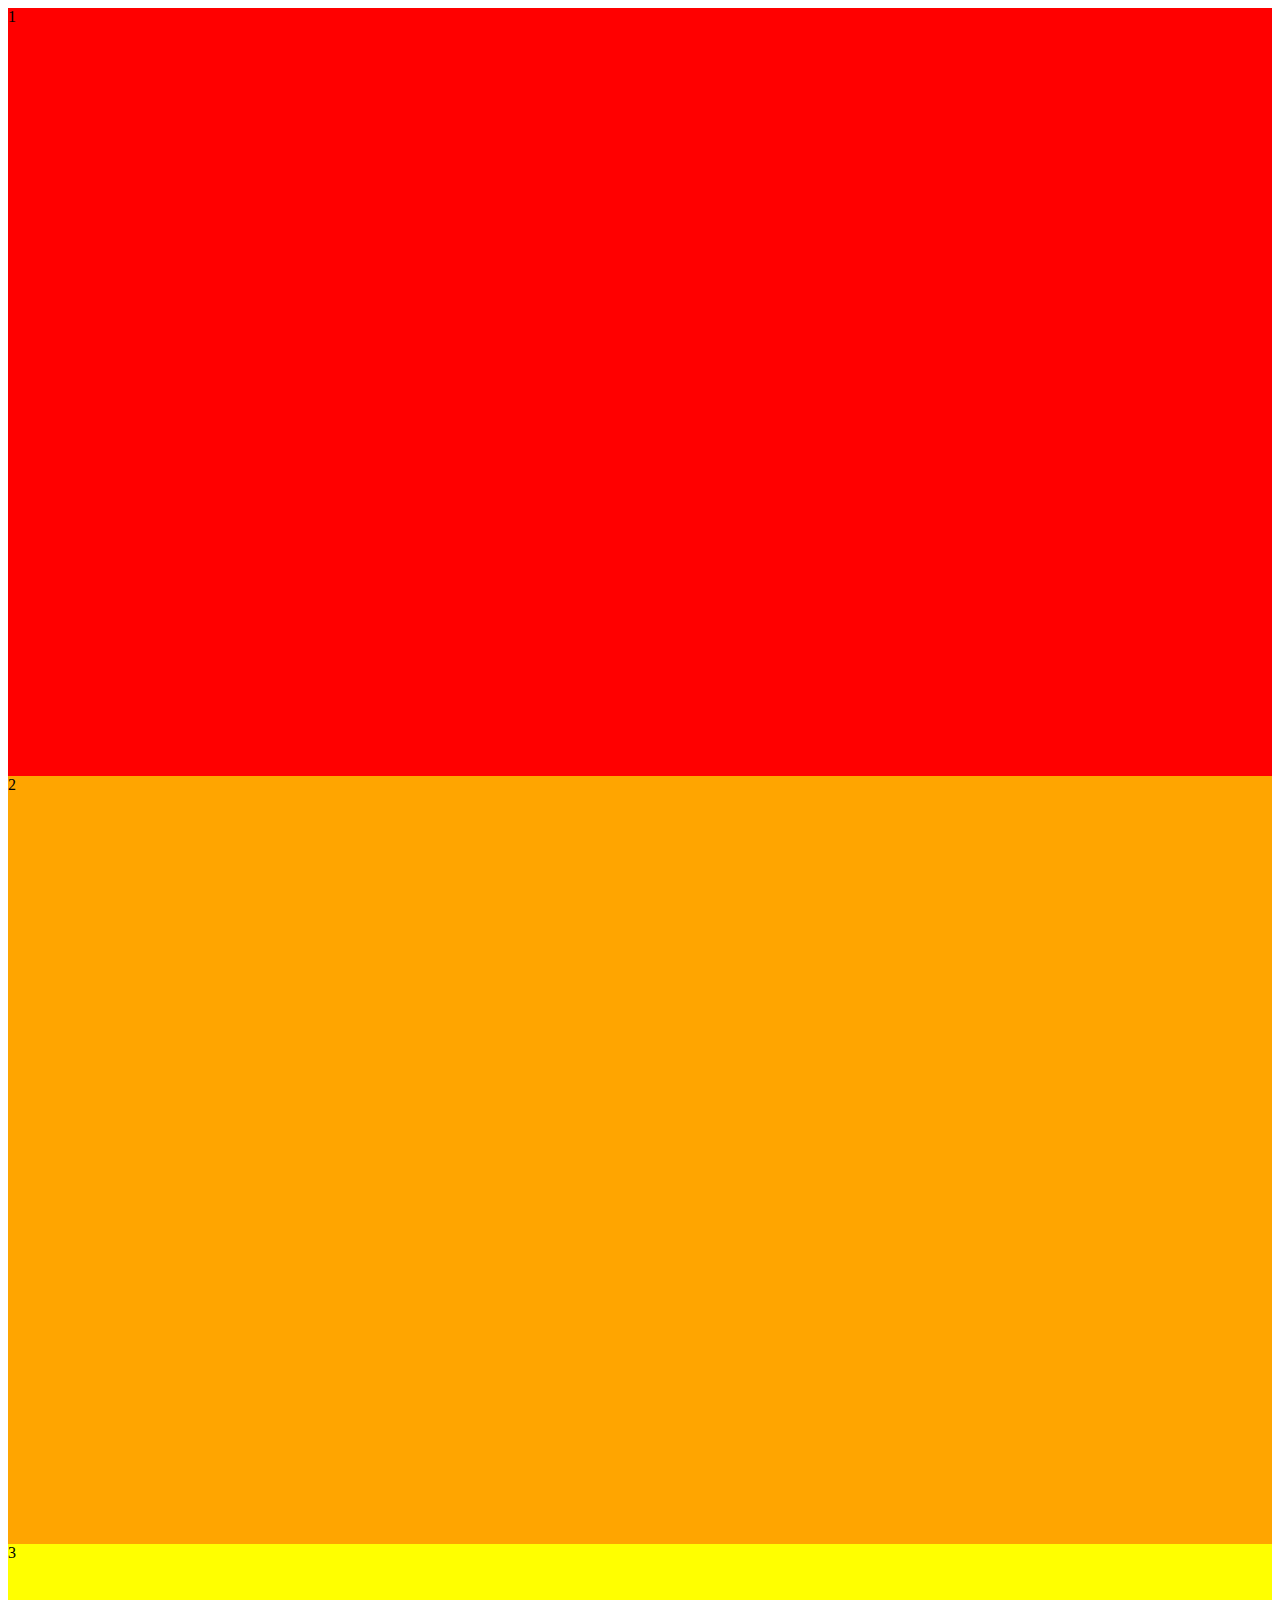
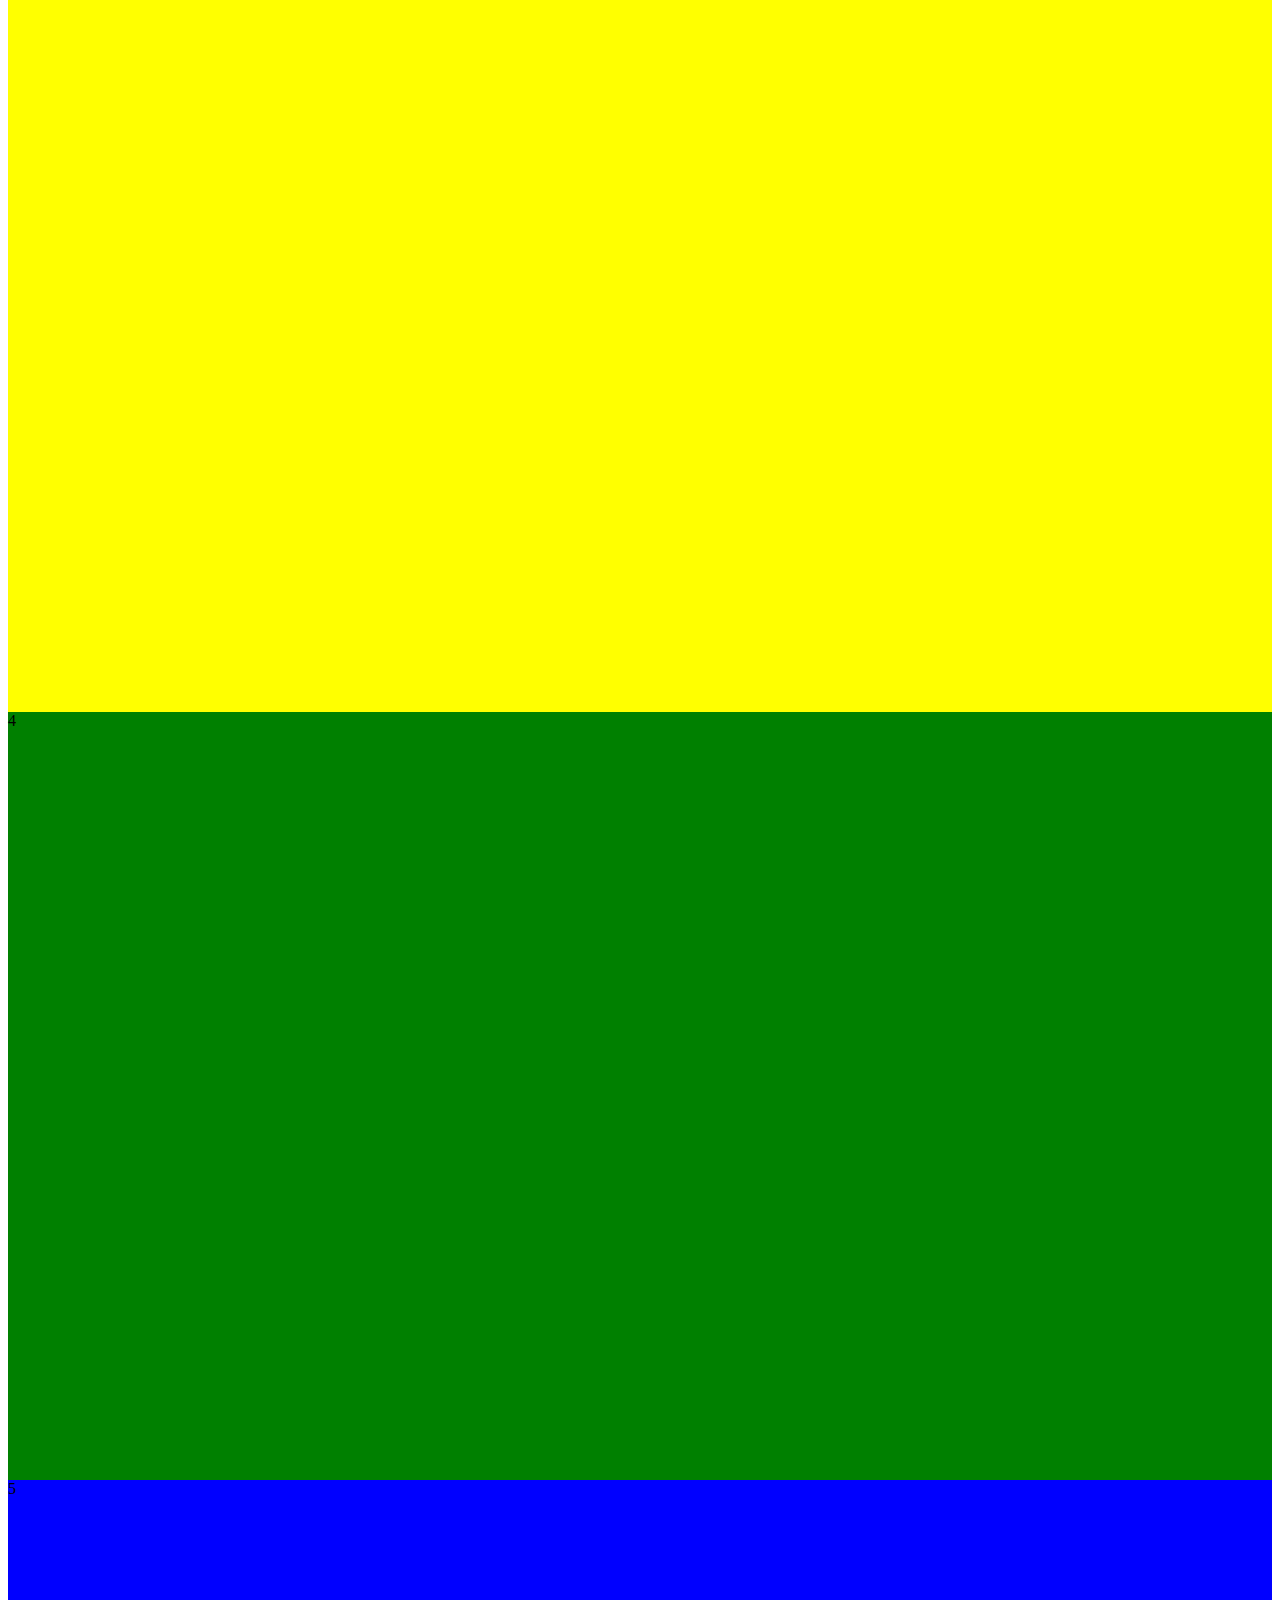
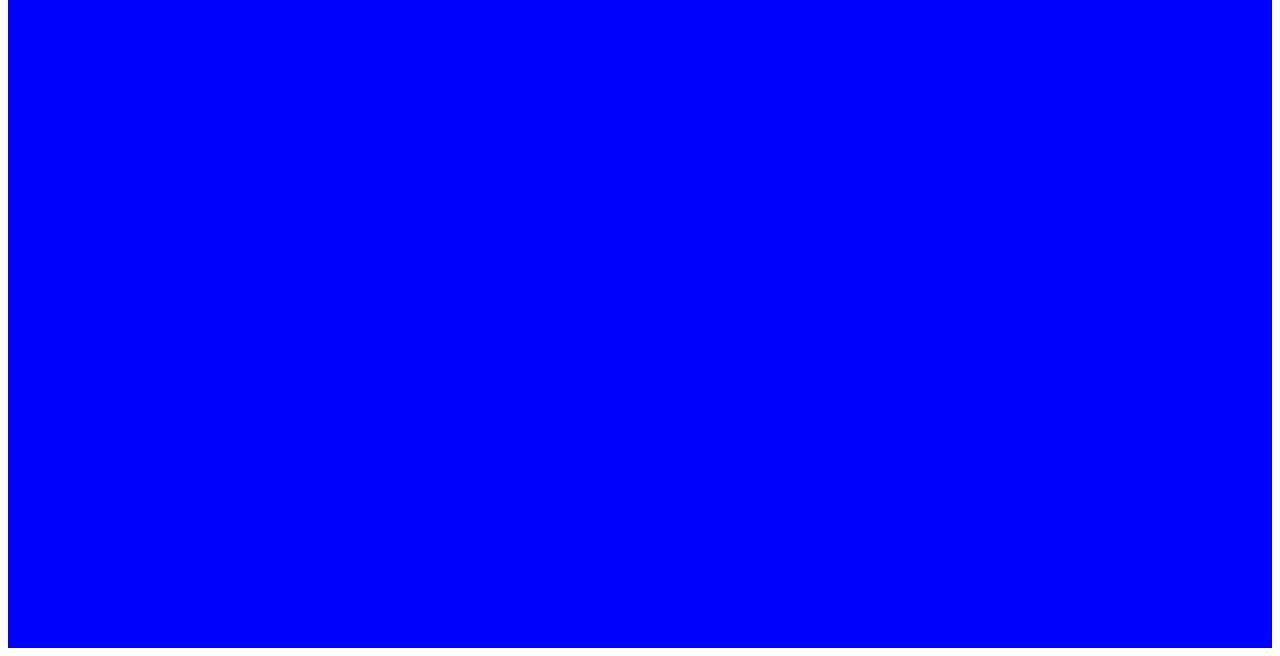
<file: index.html>
<!DOCTYPE html>
<html>
<head>

<script src="jquery-2.1.3.min.js"></script>
<!-- <script src="jquery.onepage-scroll.min.js"></script> -->
<script src="js.js"></script>

<link rel="stylesheet" type="text/css" href="style.css">	<link href="hover.css" rel="stylesheet" media="all">
</head>
<body>
	<div class="wrapper">
		<div id="menu"></div>
		<div class="container">
			<section class="slide" id="title">1</section>
			<section class="slide" id="about">2</section>
			<section class="slide" id="skills">3</section>
			<section class="slide" id="works">4</section>
			<section class="slide" id="contact">5</section>
			
		</div>
	</div>
</body>


</html>
</file>
<file: style.css>
.wrapper{
position:relative;
width:100%;
}
#slides{
	margin: auto;
	position:absolute;
}
.slide{
	width:100%;
	height:768px;
	display:block;


}
/* ====Title===*/
#title{
	background:red;

}
/* ====About===*/
#about{
	background:orange;
}
/* ====Skills===*/
#skills{
	background:yellow;
}
/* ====Works==*/
#works{
	background:green;
}
/* ====Contact==*/
#contact{
	background:blue;
}

/* ====footer===*/

.black{
	width:100px;
	height: 100px;
	display:block;
	background: black;
}
</file>
